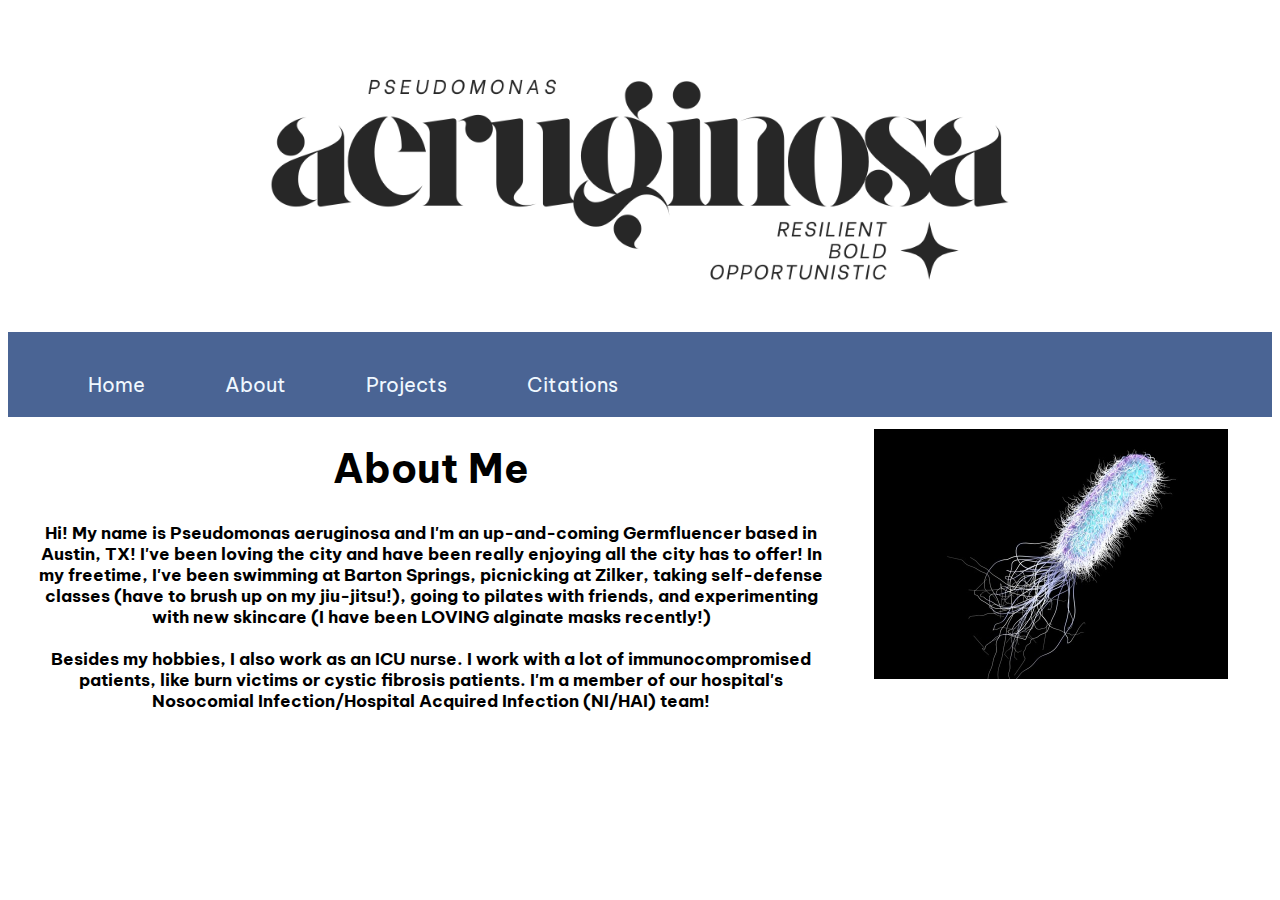
<file: index.html>
<!DOCTYPE html>
<html lang="en">

<!-- setup -->
<head>
    <meta charset="UTF-8">
    <meta name="viewport" content="width=device-width, initial-scale=1.0">
    <link rel="stylesheet" type="text/css" href="style.css">

    <link href='https://fonts.googleapis.com/css?family=Be Vietnam Pro' rel='stylesheet'>
    <style>
    body {
        font-family: 'Be Vietnam Pro';font-size: 20px;
    }
    </style>

    <title>
        Selena Xu - Bacterial Brand Project
    </title>
</head>

<!-- body of website -->
</body style="background-color:#dbe9ff;">

    <!-- header + navigation -->
    <header>
        <div class="intro">
            <img src="p_aeruginosa.png" alt="logo" class="intro">
        </div>

        <div class="navbar">
            <nav> 
                <ul class = "nav-links">
                    <li><a class="active" href="index.html"> Home </a></li>
                    <li><a href="about.html"> About </a></li>
                    <li><a href="projects.html"> Projects </a></li>
                    <li><a href="citations.html"> Citations </a></li>
                </ul>
            </nav>
        </div>

    </header>

    <div class="homepic">
        <img src="homepic.jpg" alt="logo" class="intro">
    </div>

    <div class="bodytext">
        <h1>About Me</h1>

        <h5>
            Hi! My name is Pseudomonas aeruginosa and I'm an up-and-coming Germfluencer based in Austin, TX! I've been loving the city 
            and have been really enjoying all the city has to offer! In my freetime, I've been swimming at Barton Springs, picnicking at 
            Zilker, taking self-defense classes (have to brush up on my jiu-jitsu!), going to pilates with friends, and experimenting with 
            new skincare (I have been LOVING alginate masks recently!)<br><br>

            Besides my hobbies, I also work as an ICU nurse. I work with a lot of immunocompromised patients, like burn victims or cystic 
            fibrosis patients. I'm a member of our hospital's Nosocomial Infection/Hospital Acquired Infection (NI/HAI) team!
        </h5>
    </div>

</body>
</html>
</file>
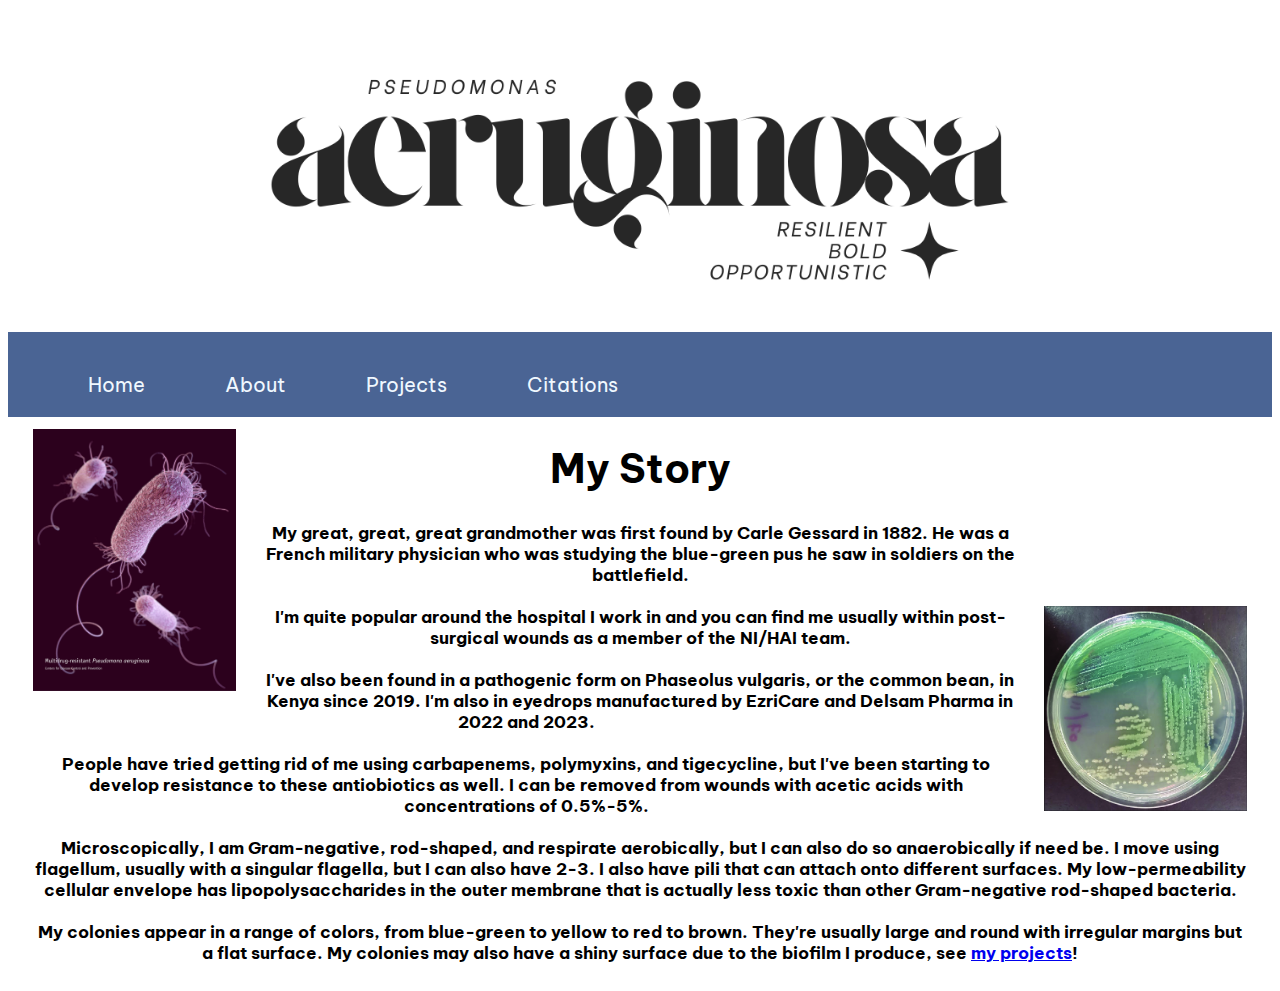
<file: about.html>
<!DOCTYPE html>
<html lang="en">

<!-- setup -->
<head>
    <meta charset="UTF-8">
    <meta name="viewport" content="width=device-width, initial-scale=1.0">
    <link rel="stylesheet" type="text/css" href="style.css">

    <link href='https://fonts.googleapis.com/css?family=Be Vietnam Pro' rel='stylesheet'>
    <style>
    body {
        font-family: 'Be Vietnam Pro';font-size: 20px;
    }
    </style>

    <title>
        Selena Xu - Bacterial Brand Project
    </title>
</head>

<!-- body of website -->
</body>

    <!-- header -->
    <header>
        <!-- logo -->
        <div class="intro">
            <img src="p_aeruginosa.png" alt="logo" class="intro">
        </div>

        <!-- navigation bar -->
        <div class="navbar">
            <nav> 
                <ul class = "nav-links">
                    <li><a href="index.html"> Home </a></li>
                    <li><a class="active" href="about.html"> About </a></li>
                    <li><a href="projects.html"> Projects </a></li>
                    <li><a href="citations.html"> Citations </a></li>
                </ul>
            </nav>
        </div>

    </header>

    <div class="bacteriapic">
        <img src="bacteriapic.jpg" alt="logo" class="intro">
    </div>

    <div class="colonypic">
        <img src="colonypic.png" alt="logo" class="intro">
    </div>

    <div class="bodytext">
        <h1>My Story</h1>
        <h5>
            My great, great, great grandmother was first found by Carle Gessard in 1882. He was a French military physician who was 
            studying the blue-green pus he saw in soldiers on the battlefield.<br><br>

            I'm quite popular around the hospital I work in and you can find me usually within post-surgical wounds as a member of 
            the NI/HAI team.<br><br>

            I've also been found in a pathogenic form on Phaseolus vulgaris, or the common bean, in Kenya since 2019. I'm also in 
            eyedrops manufactured by EzriCare and Delsam Pharma in 2022 and 2023.<br><br>

            People have tried getting rid of me using carbapenems, polymyxins, and tigecycline, but I've been starting to develop 
            resistance to these antiobiotics as well. I can be removed from wounds with acetic acids with concentrations of 
            0.5%-5%.<br><br>

            Microscopically, I am Gram-negative, rod-shaped, and respirate aerobically, but I can also do so anaerobically if need be. 
            I move using flagellum, usually with a singular flagella, but I can also have 2-3. I also have pili that can attach onto 
            different surfaces. My low-permeability cellular envelope has lipopolysaccharides in the outer membrane that is actually 
            less toxic than other Gram-negative rod-shaped bacteria.<br><br>

            My colonies appear in a range of colors, from blue-green to yellow to red to brown. They're usually large and round with 
            irregular margins but a flat surface. My colonies may also have a shiny surface due to the biofilm I produce, see 
            <a href="projects.html">my projects</a>!
        </h5>
    </div>

</body>

</html>
</file>
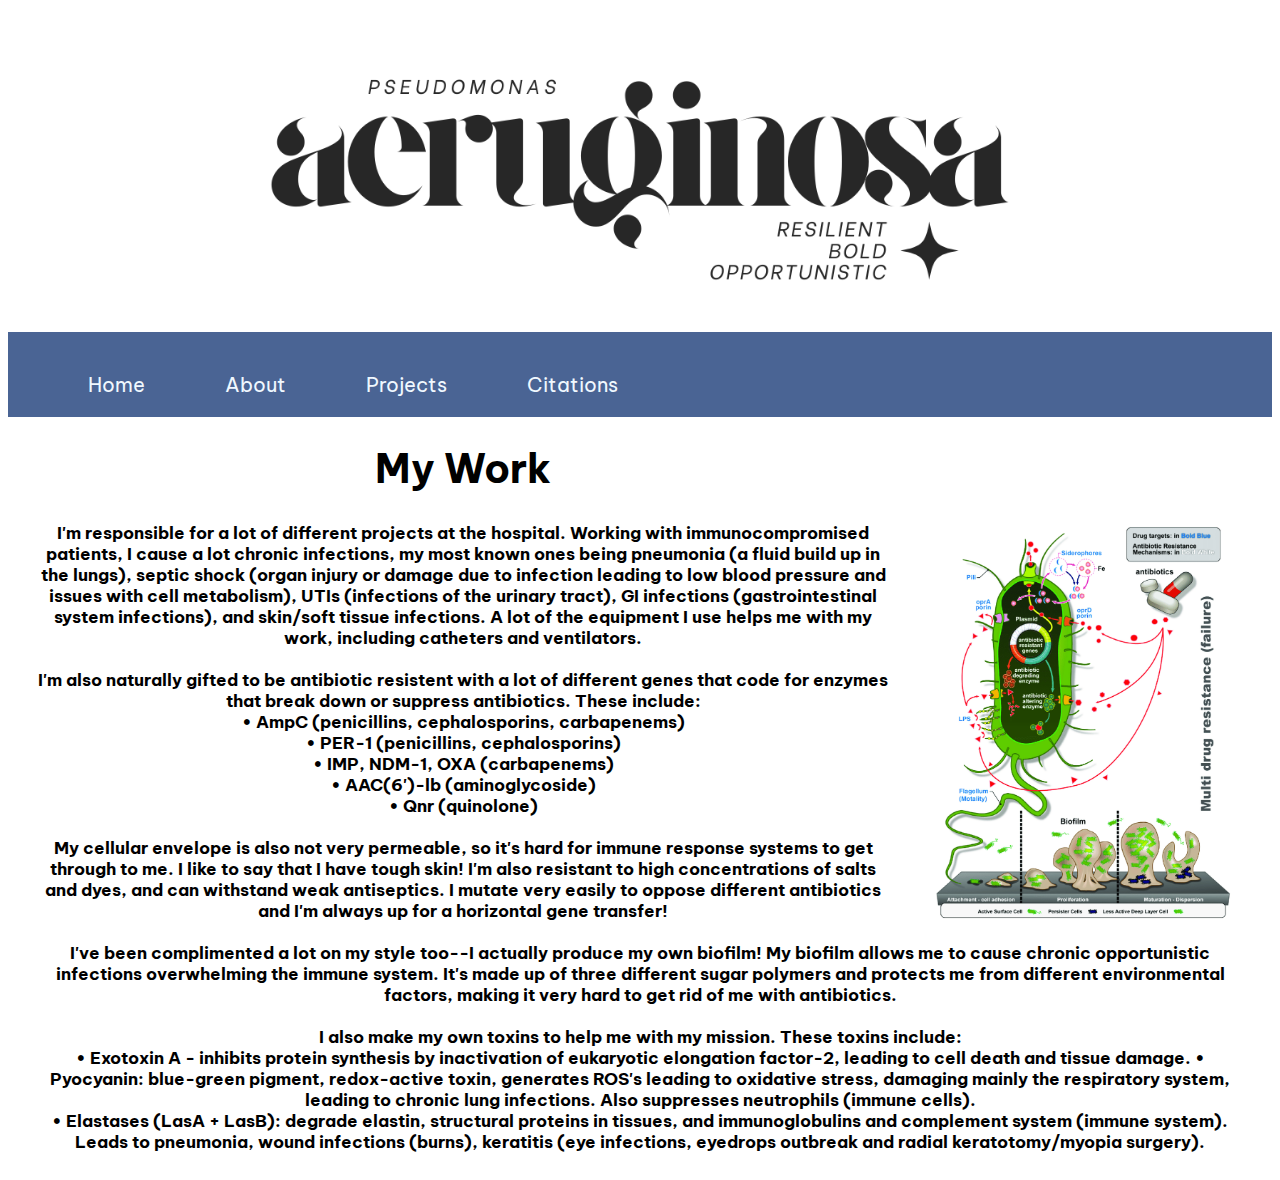
<file: projects.html>
<!DOCTYPE html>
<html lang="en">

<!-- setup -->
<head>
    <meta charset="UTF-8">
    <meta name="viewport" content="width=device-width, initial-scale=1.0">
    <link rel="stylesheet" type="text/css" href="style.css">

    <link href='https://fonts.googleapis.com/css?family=Be Vietnam Pro' rel='stylesheet'>
    <style>
    body {
        font-family: 'Be Vietnam Pro';font-size: 20px;
    }
    </style>

    <title>
        Selena Xu - Bacterial Brand Project
    </title>
</head>

<!-- body of website -->
</body>

    <!-- header + navigation -->
    <header>
        <div class="intro">
            <img src="p_aeruginosa.png" alt="logo" class="intro">
        </div>

        <div class="navbar">
            <nav> 
                <ul class = "nav-links">
                    <li><a href="index.html"> Home </a></li>
                    <li><a href="about.html"> About </a></li>
                    <li><a class="active" href="projects.html"> Projects </a></li>
                    <li><a href="citations.html"> Citations </a></li>
                </ul>
            </nav>
        </div>

    </header>

    <div class="resistance">
        <img src="resistance.png" alt="logo" class="intro">
    </div>

    <div class="bodytext">
        <h1>My Work</h1>
        <h5>
            I'm responsible for a lot of different projects at the hospital. Working with immunocompromised patients, I cause a lot 
            chronic infections, my most known ones being pneumonia (a fluid build up in the lungs), septic shock (organ injury 
            or damage due to infection leading to low blood pressure and issues with cell metabolism), UTIs (infections of the urinary 
            tract), GI infections (gastrointestinal system infections), and skin/soft tissue infections. A lot of the equipment I 
            use helps me with my work, including catheters and ventilators.<br><br>

            I'm also naturally gifted to be antibiotic resistent with a lot of different genes that code for enzymes that break down or
            suppress antibiotics. These include:<br>
            • AmpC (penicillins, cephalosporins, carbapenems)<br>
            • PER-1 (penicillins, cephalosporins)<br>
            • IMP, NDM-1, OXA (carbapenems)<br>
            • AAC(6')-lb (aminoglycoside)<br>
            • Qnr (quinolone)<br><br>

            My cellular envelope is also not very permeable, so it's hard for immune response systems to get through to me. I like to
            say that I have tough skin! I'm also resistant to high concentrations of salts and dyes, and can withstand weak antiseptics.
            I mutate very easily to oppose different antibiotics and I'm always up for a horizontal gene transfer!<br><br>

            I've been complimented a lot on my style too--I actually produce my own biofilm! My biofilm allows me to cause chronic opportunistic
            infections overwhelming the immune system. It's made up of three different sugar polymers and protects me from different environmental
            factors, making it very hard to get rid of me with antibiotics.<br><br>

            I also make my own toxins to help me with my mission. These toxins include:<br>
            • Exotoxin A - inhibits protein synthesis by inactivation of eukaryotic elongation factor-2, leading to cell death and tissue damage.
            • Pyocyanin: blue-green pigment, redox-active toxin, generates ROS's leading to oxidative stress, damaging mainly the respiratory system,
                leading to chronic lung infections. Also suppresses neutrophils (immune cells).<br>
            • Elastases (LasA + LasB): degrade elastin, structural proteins in tissues, and immunoglobulins and complement system (immune system).
                Leads to pneumonia, wound infections (burns), keratitis (eye infections, eyedrops outbreak and radial keratotomy/myopia surgery).
        </h5>
    </div>
</body>

</html>
</file>
<file: style.css>
.intro {
    display: block;
    margin-left: auto;
    margin-right: auto;
    width: 80%;
}

.navbar {
    overflow: hidden;
    background-color: rgb(74, 100, 148);
    justify-content: space-around;
    align-items: center;
}

.navbar li {
    list-style: none;
}

.navbar a {
    float: left;
    display: flex;
    color: aliceblue;
    text-align: center;
    padding: 20px 40px;
    text-decoration: none;
}

.navbar a.right {
    float: right;
}

.bodytext {
    padding-left: 2%;
    padding-right: 2%;
    text-align: center;
}

.homepic {
    float: right;
    padding-top: 1%;
    width: 35%;
    padding-bottom: 1%;
}

.bacteriapic {
    float: left;
    padding-top: 1%;
    width: 20%;
}

.colonypic {
    float: right;
    padding-top: 15%;
    width: 20%;
    padding-bottom: 1%;
}

.resistance {
    float: right;
    padding-top: 8%;
    width: 30%;
}
</file>
